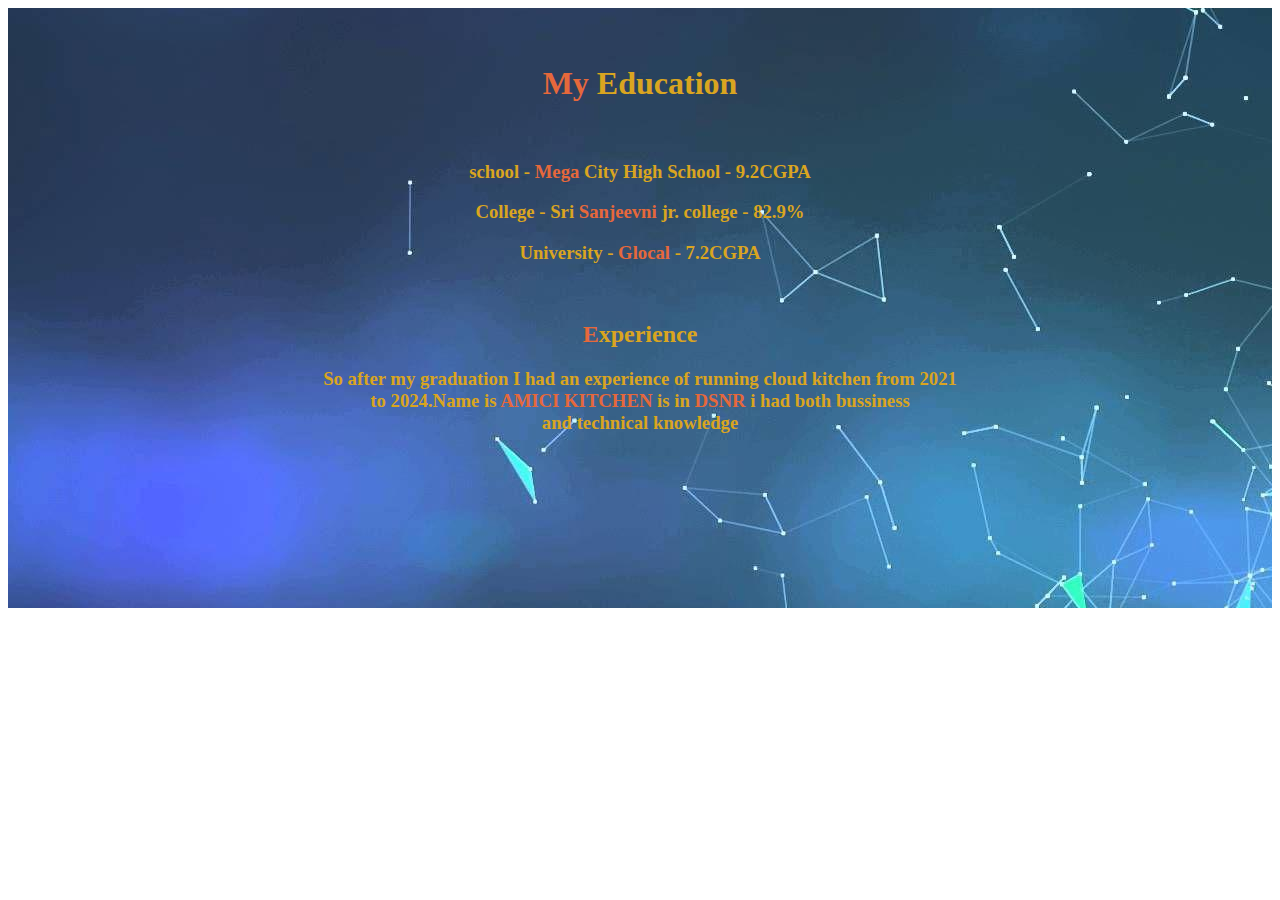
<file: about.html>
<!DOCTYPE html>
<html lang="en">
<head>
    <meta charset="UTF-8">
    <meta name="viewport" content="width=device-width, initial-scale=1.0">
    <title>Document</title>
    <style>
        .info{
            background-image: url(./4.jpg);
            height: 600px;
            width: auto;
            color: goldenrod;
    

        }
        .info span{
            color: rgb(230,104,59);
        }
    </style>
</head>
<body>
    <center>
        <div class="info">
            <br><br>
        <h1><span>My</span> Education</h1>
        <br>
        <h3>school - <span>Mega</span> City High School - 9.2CGPA</h3>
        <h3>College - Sri <span>Sanjeevni</span> jr. college - 82.9%</h3>
        <h3>University - <span>Glocal </span> - 7.2CGPA</h3>
        <br>
        <h2><span>E</span>xperience</h2>
        <h3>So after my graduation I had an experience of running cloud kitchen from 2021 <br> to 2024.Name is <span>AMICI KITCHEN </span> is in <span>DSNR </span> i had both bussiness <br> and technical knowledge  </h3>
        
        
        </div>
        

    
    </center>
    
</body>
</html>
</file>
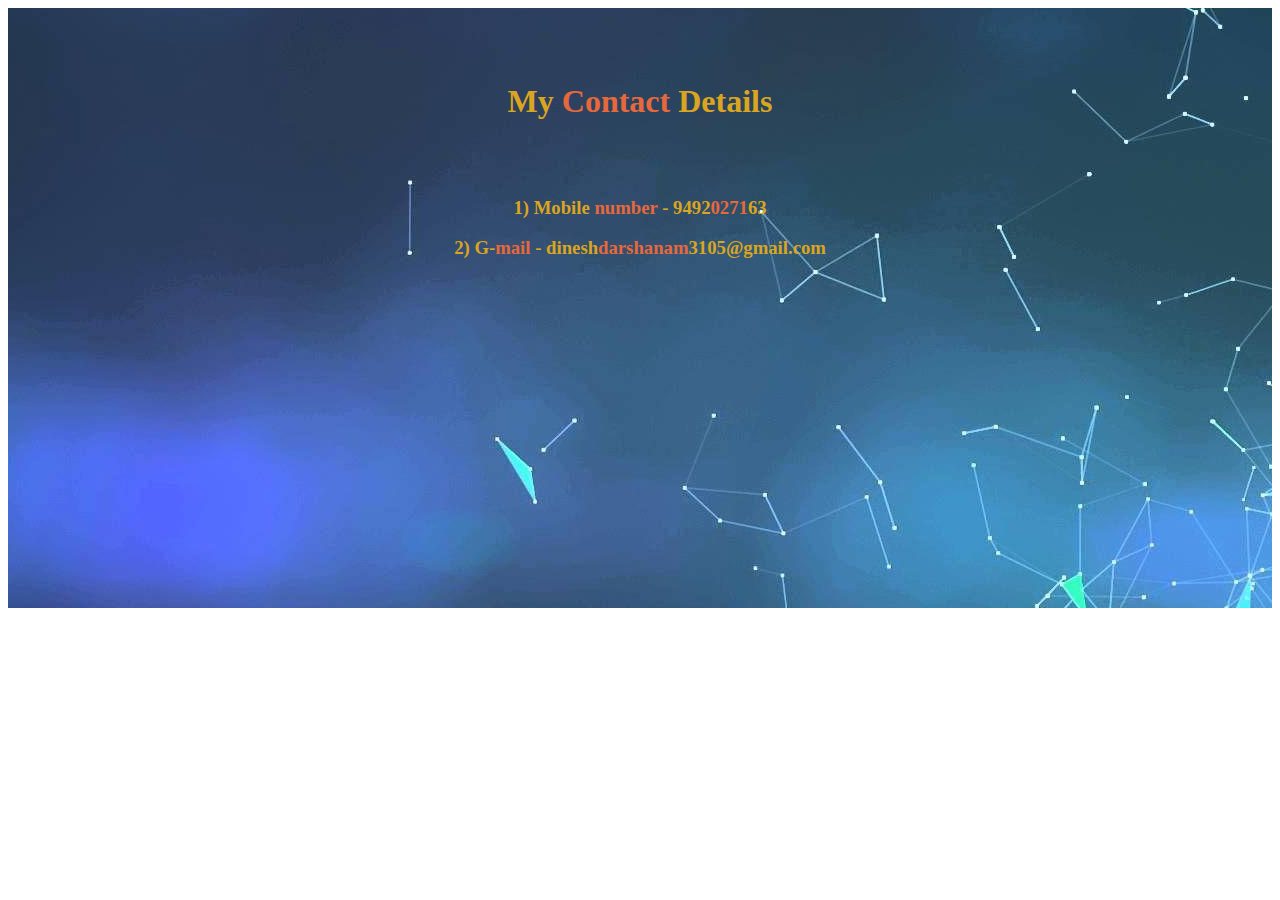
<file: contact.html>
<!DOCTYPE html>
<html lang="en">
<head>
    <meta charset="UTF-8">
    <meta name="viewport" content="width=device-width, initial-scale=1.0">
    <title>Document</title>
</head>
<body>
    <style>
        .info{
            background-image: url(./4.jpg);
            height: 600px;
            width: auto;
            color: goldenrod;
    
        }
        .info span{
            color: rgb(230,104,59);
        }
    </style>
    </head>
    <body>
    <center>
        <div class="info">
            <br><br><br>
        <h1> My<span> Contact</span> Details</h1>
        <br><br>
        <h3>1) Mobile <span>number</span>   -  9492<span>0271</span>63</h3>
        <h3>2) G-<span>mail</span>  -  dinesh<span>darshanam</span>3105@gmail.com</h3>
        

        </div>
    </center>
    </body>
    </html>
</body>
</html>
</file>
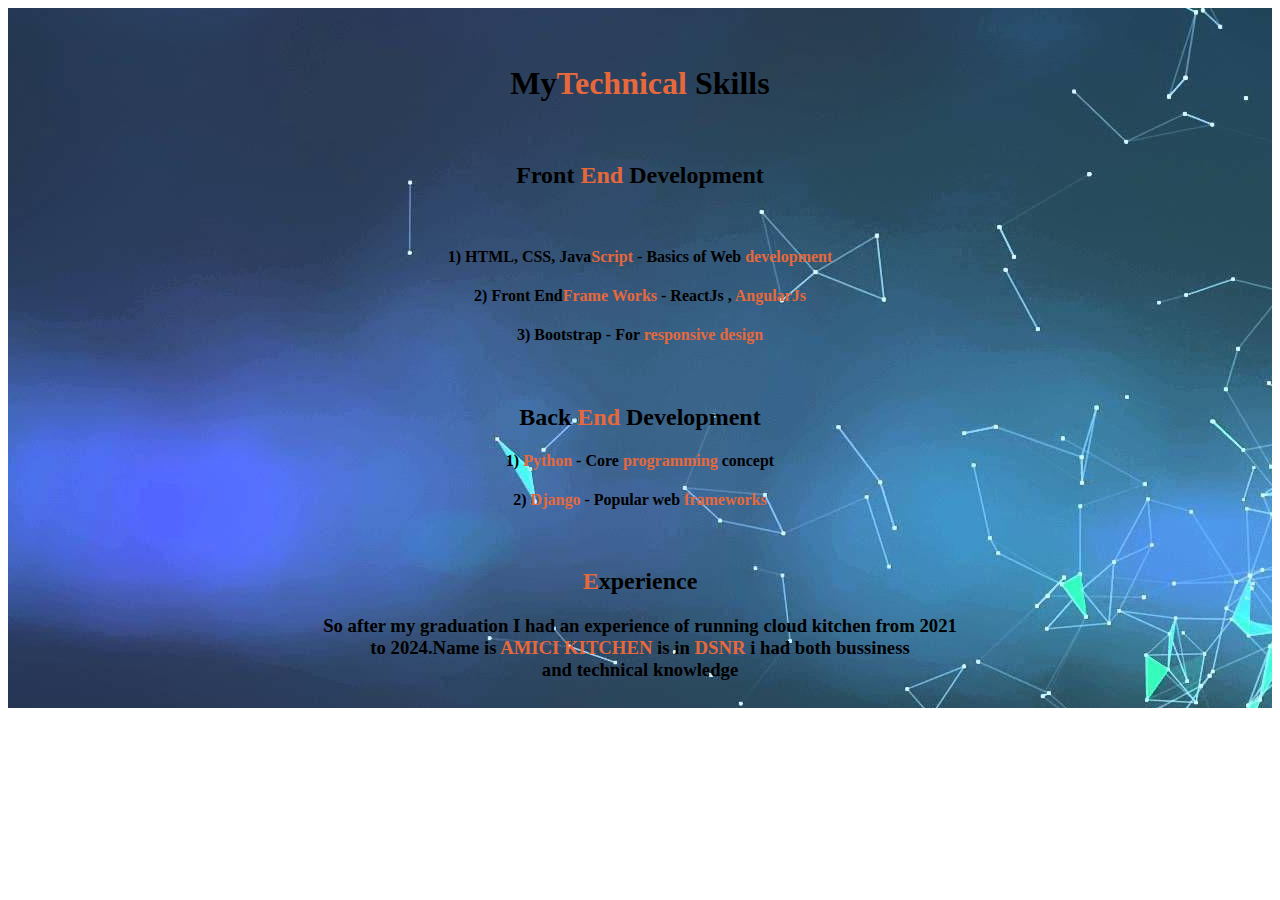
<file: skills.html>
<!DOCTYPE html>
<html lang="en">
<head>
    <meta charset="UTF-8">
    <meta name="viewport" content="width=device-width, initial-scale=1.0">
    <title>Document</title>
</head>
<body>
    <style>
    .info{
        background-image: url(./4.jpg);
        height: 700px;
        width: auto;


    }
    .info span{
        color: rgb(230,104,59);
    }
</style>
</head>
<body>
<center>
    <div class="info">
        <br><br>
    <h1> My<span>Technical</span> Skills</h1>
    <br>
    <h2> Front <span>End</span> Development</h2> <br>
    <h4>1) HTML, CSS, Java<span>Script</span>   -  Basics of Web <span>development</span></h4>
    <h4>2) Front End<span>Frame Works</span>  -  ReactJs , <span>AngularJs</span></h3>
    <h4> 3) Bootstrap - For <span>responsive design</span> </h4>
    <br>
    <h2> Back <span>End</span> Development</h2> 
    <h4>1) <span>Python</span>   -  Core  <span>programming</span> concept</h4>
    <h4>2) <span>Django</span>  -  Popular web <span>frameworks</span></h4>
        <br>
    <h2><span>E</span>xperience</h2>
    <h3>So after my graduation I had an experience of running cloud kitchen from 2021 <br> to 2024.Name is <span>AMICI KITCHEN </span> is in <span>DSNR </span> i had both bussiness <br> and technical knowledge  </h3>
    
    
    </div>
</center>
</body>
</html>
</file>
